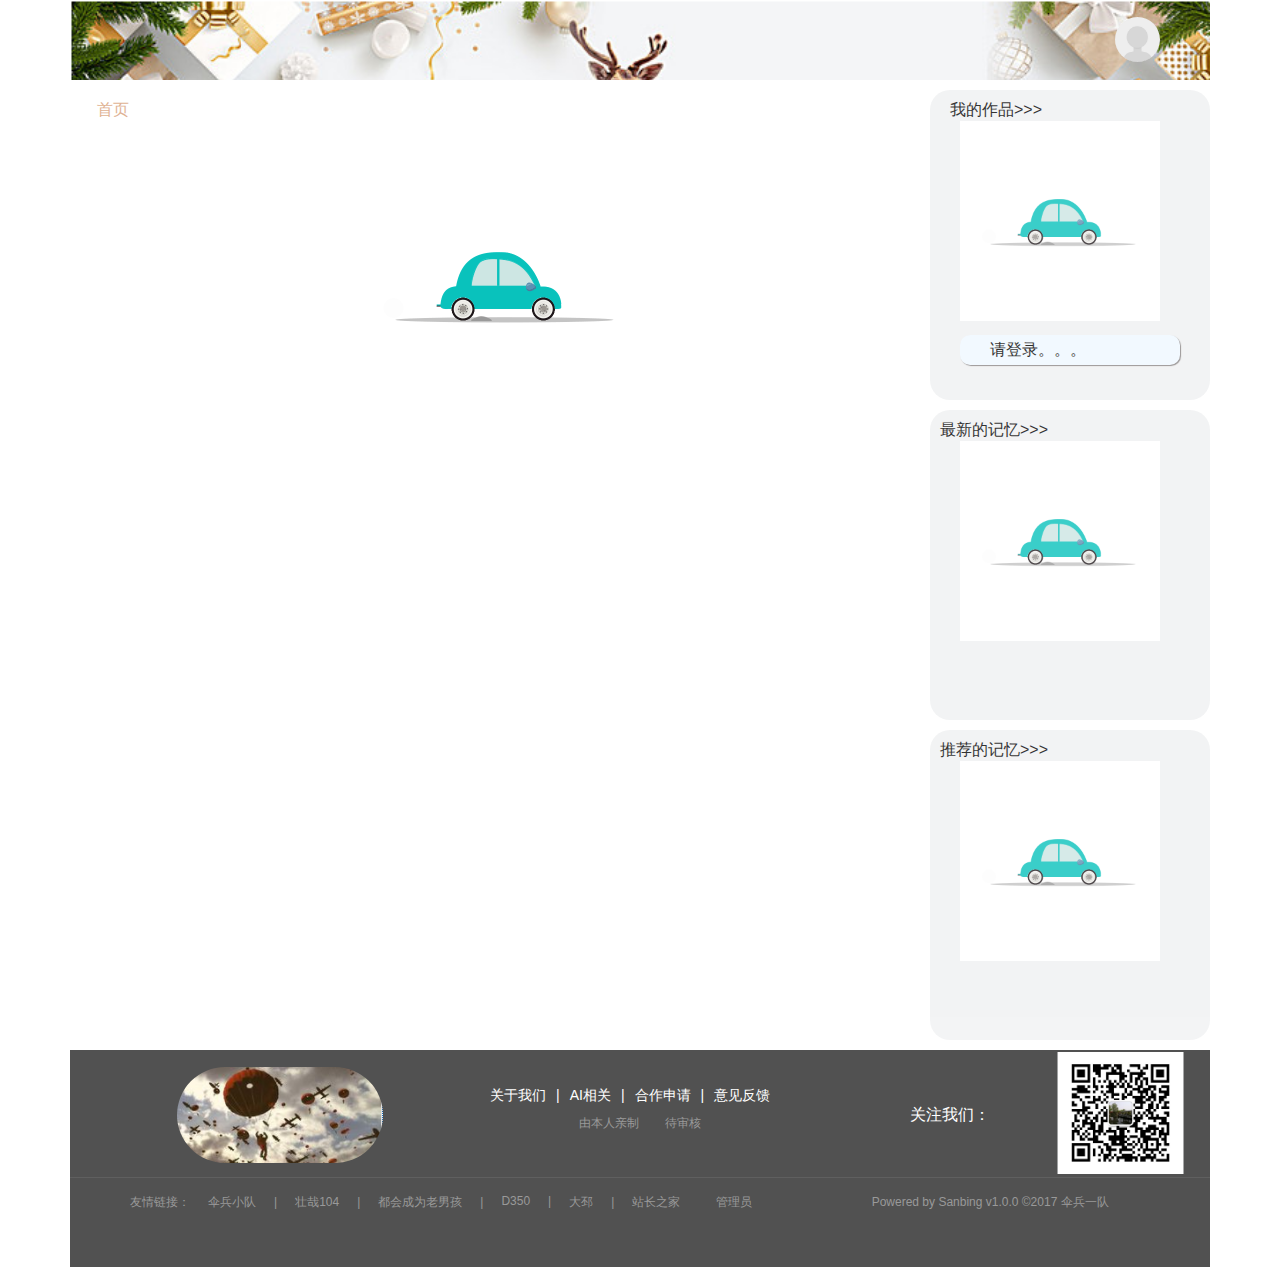
<file: index.html>
<!DOCTYPE html>
<html lang="en">

<head>
    <meta charset="UTF-8">
    <meta name="viewport" content="width=device-width, initial-scale=1.0">
    <meta http-equiv="X-UA-Compatible" content="ie=edge">
    <meta name="keywords" content="个人网站，博客，论坛">
    <meta name="description" content="个人网站，博客，论坛，情感交流，文章写作，朋友">
    <meta name="author" content="Sanbingduizhang">
    <meta http-equiv="Access-Control-Allow-Origin" content="*">
    <link rel='shortcut icon' href='/favicon.ico'>
    <link type="text/css" rel="styleSheet" href="/static/common/css/common.css" />
    <link type="text/css" rel="styleSheet" href="/static/pagination.css" />
    <link type="text/css" rel="styleSheet" href="/static/home/css/index.css" />
    <title>遇见过往</title>
</head>

<body>
    <script src="/static/jquery-1.12.4.js"></script>
    <script src="/static/jquery.cookie.js"></script>
    <script src="/static/jquery.pagination.js"></script>
    <div id="box">
        <!-- 首页 -->
        <div id="top"></div>
        <!-- 主要内容 -->
        <div id="mid">
            <div class="content">
                <div class="con-left-duo">
                    <div class="con-left">
                        <div class="con-left-title">
                            <span>
                                <<<<<<</span> &nbsp;&nbsp;&nbsp;&nbsp; <span>首页
                            </span>
                        </div>
                        <div class="con-left-cons">
                            <img src="/static/common/img/timg.gif" alt="">
                        </div>

                    </div>
                    <div class="M-box1 m-style index-box">
                    </div>
                </div>
                <div class="con-right">
                    <div class="con-right-con">
                        <div class="con-right-my con-right-css">
                            <div class="con-right-all">
                                <div class="my-some-title">我的作品>>></div>
                                <div class="con-right-nr con-right-myself">
                                    <img src="/static/common/img/timg.gif" alt="" style="width:200px; height:200px;">
                                    <div class="submit"><span>请登录。。。</span></div>
                                </div>
                                <div class="M-box1 m-style m-style-right my-box"></div>
                            </div>

                        </div>
                        <div class="con-right-latest con-right-css">
                            <div class="con-right-all">
                                <div class="con-right-tou"><span>最新的记忆>>></span></div>
                                <div class="con-right-nr con-right-new">
                                    <img src="/static/common/img/timg.gif" alt="" style="width:200px; height:200px;">
                                </div>
                                <div class="M-box1 m-style m-style-right new-box"></div>
                            </div>

                        </div>
                        <div class="con-right-hottest con-right-css">
                            <div class="con-right-all">
                                <div class="con-right-tou"><span>推荐的记忆>>></span></div>
                                <div class="con-right-nr con-right-rec">
                                    <img src="/static/common/img/timg.gif" alt="" style="width:200px; height:200px;">
                                </div>
                                <div class="M-box1 m-style m-style-right rec-box"></div>
                            </div>

                        </div>
                    </div>
                </div>
            </div>
        </div>
        <!-- 底部 -->
        <div id="buttom"></div>

    </div>
    <!-- 登录页面的背景以及内容相关显示 -->
    <div id="bgsub">
        <!-- <div class="sub-index sub-index-sub"> -->
            <!-- <div class="button-close">关闭</div>
            <div class="sub-head">遇 见 过 往</div>
            <div class="sub-mid">
                <p>
                    <span>账号</span>
                    <span>
                        <input type="text" name="" id="username" class="inputsub">
                    </span>
                </p>
                <p>
                    <span>密码</span>
                    <span>
                        <input type="password" name="" id="password" class="inputsub">
                    </span>
                </p>
            </div>
            <div class="sub-bottom">
                <p class="submitgo">立即登录</p>
                <p class="submitfog">忘记密码</p>
            </div> -->

        <!-- </div> -->
    </div>
    <!-- 细节显示记忆评论点赞收藏等相关显示 -->
    <div id="bgdet">
        <div class="det-index">
            <div class="button-close-det">关闭</div>
            <div class="det-head">
                <img src="/static/common/img/timg.gif" alt="" style="width: 30px;">
                <!-- <span>分类:红袖添香</span>
                <span>&nbsp;&nbsp;</span>
                <span>点赞(100)</span>
                <span>&nbsp;&nbsp;</span>
                <span>评论(100)</span>
                <span>&nbsp;&nbsp;</span>
                <span>作者:admin</span>
                <span>&nbsp;&nbsp;</span>
                <span>时间:2018-10-08 14:00:00</span> -->
            </div>
            <div class="det-mid">
                <div class="det-mid-left">
                    <div class="det-mid-content">

                        <div class="det-mid-text">
                            <img src="/static/common/img/timg.gif" alt="" style="width: 300px;">
                        </div>

                    </div>
                    <div class="det-mid-comment">
                        <div class="comment-texts">
                            <textarea name="" id="text-comments"></textarea>
                        </div>

                        <div class="goComment">发表评论</div>

                    </div>
                </div>
                <div class="det-mid-right">
                    <img src="/static/common/img/timg.gif" alt="" style="width: 260px;">
                    <!-- <div class="det-mid-right-comments">
                        <div class="comment-author"><span class="author-comment">小茶</span>评论</div>
                        <div class="comment-comment">
                            这是第一条评论dasdaasdsadasdasdsadasd
                        </div>
                        <div class="comment-replys">
                            <div class="comment-reply">
                                <div>
                                    <span>小三</span>回复<span>小茶</span>
                                </div>
                                <div class="comment-reply-text">
                                    第二条评论的回复dasdhjjjhhjkhjkhkasdsadsadsadsadas
                                </div>
                            </div>
                        </div>

                    </div>      -->

                </div>
            </div>
            <div class="det-bottom">
            </div>

        </div>
    </div>
</body>

</html>

<script src="/static/common/js/common.js"></script>

<script src="/static/home/js/index.js"></script>
<script>

</script>
</file>
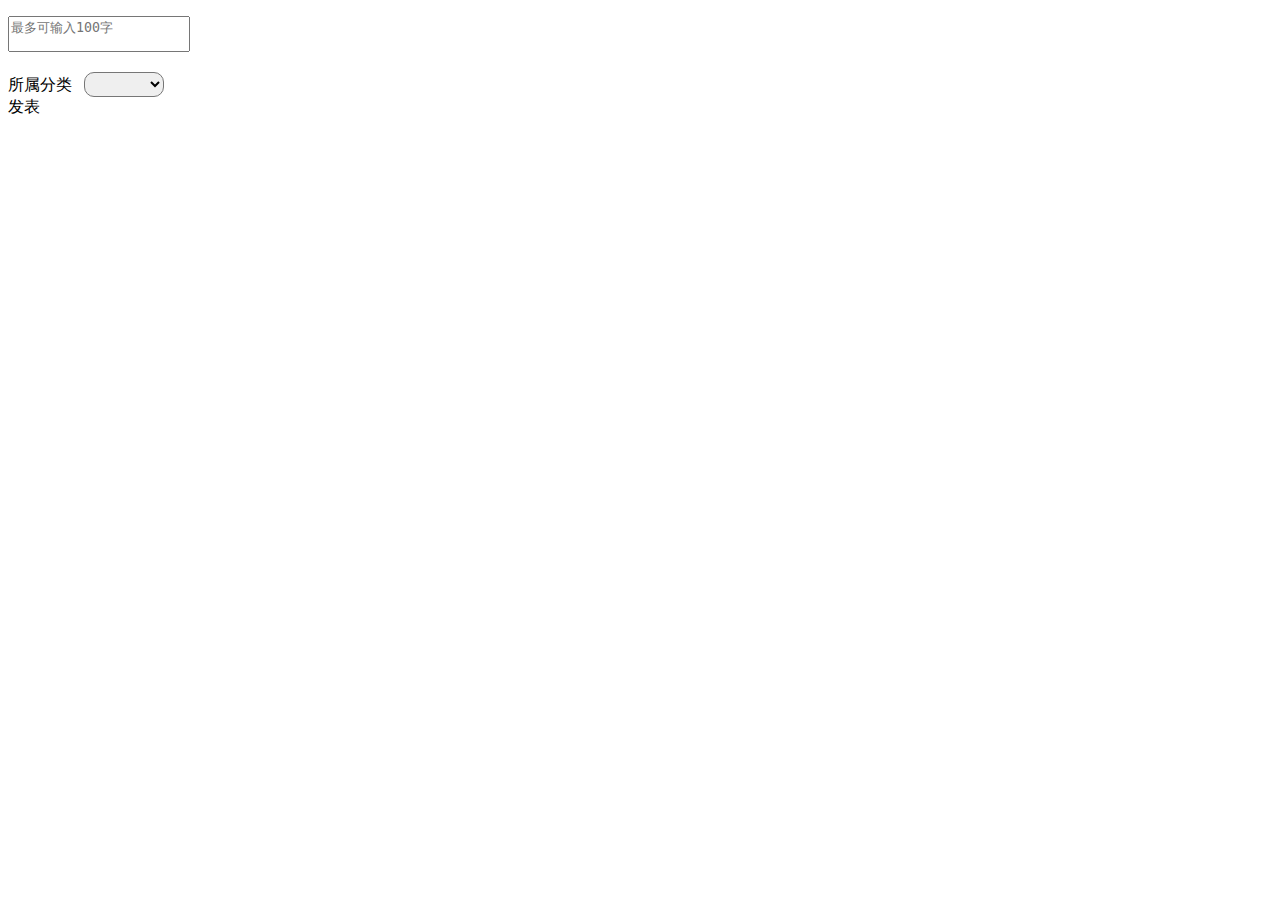
<file: admin/index.html>
<!DOCTYPE html>
<html lang="en">
<head>
    <meta charset="UTF-8">
    <meta name="viewport" content="width=device-width, initial-scale=1.0">
    <meta http-equiv="X-UA-Compatible" content="ie=edge">
    <title>Document</title>
    <style>
    
    #mid .content .con-right .con-right-edit {
    background-color: #F0F1F2;
    width: 100%;
    height: 238px;;
    margin-top: 10px;
    border-radius: 20px;
    opacity: 0.8;
}

#mid .content .con-right .con-right-edit .inputmind {
    margin-top: 10px;
    width: 260px;
    height: 150px;
    border-radius: 5px;
}
#mid .content .con-right .con-right-edit .catexiala .xiala{
    float: left;
    height: 40px;
    margin-top: 10px;
    margin-left: 10px;
    line-height: 40px;
}
#mid .content .con-right .con-right-edit .catexiala .xiala span {
    font-size: 14px;
}
#selectAge {
    width: 80px;
    height: 25px;
    border-radius: 10px;
    font-size: 14px;
}
#mid .content .con-right .con-right-edit .catexiala div:last-child {
    float: right;
}
#mid .content .con-right .con-right-edit .pubtext {
    width: 70px;
    height: 40px;
    border-radius: 50%;
    font-size: 18px;
    background-color: #ED7D31;
    margin-top: 10px;
    margin-left: 10px;
    margin-right: 10px;
    line-height: 40px;
    cursor: pointer;
}

#mid .content .con-right .con-right-edit .pubtext:hover {
    background-color: #F9CC9D;
}
    
    
    </style>
</head>
<body>
        <div class="con-right-edit">
                <p>
                    <textarea class="inputmind" style="resize:none;" placeholder="最多可输入100字"></textarea>
                </p>
                <div class="catexiala">
                    <div class="xiala">
                        <span>所属分类&nbsp;&nbsp;</span>
                        <select name="selectAge" id="selectAge">
                            <!-- <option value="1">18-21</option>
                            <option value="2">22-25</option>
                            <option value="3">26-29</option>
                            <option value="4">30-35</option>
                            <option value="5">Over35</option> -->
                        </select>
                    </div>
                    <div class="pubtext">发表</div>
                </div>
            </div>
</body>
</html>
<script src="">
/////////
//用户发表文章
$(".pubtext").click(function () {
    var token = getRealToken();
    if (token == '' || token == 'undefined') {
        alert('您需要登录后才可以使用');
        return false;
    }
    //判断输入的相关值
    var inputs = $(".inputmind").val();
    if (inputs.length == 0) {
        alert('您暂未输入相关内容');
        return false;
    }
    if (inputs.length > 200) {
        alert('请您输入200字以内的内容');
    }
    //判断是否选中分类
    var selected = $("#selectAge").find("option:selected").val();
    //发送请求
    $.ajax({
        type: "POST",
        url: getBaseUri() + "api/opera/pub-text",
        headers: {
            Authorization: 'Bearer ' + token,
        },
        data: {
            cate: selected,
            text: inputs,
            wordscount: inputs.length,
        },
        dataType: "json",
        success: function (response) {
            if (response.code != 1) {
                alert(response.message);
                return false;
            }
            alert("发布成功,作品审核中...");
            
        },
        error: function (error) {
            console.log(error);
        }
    });

    console.log(inputs);
});

</script>
</file>
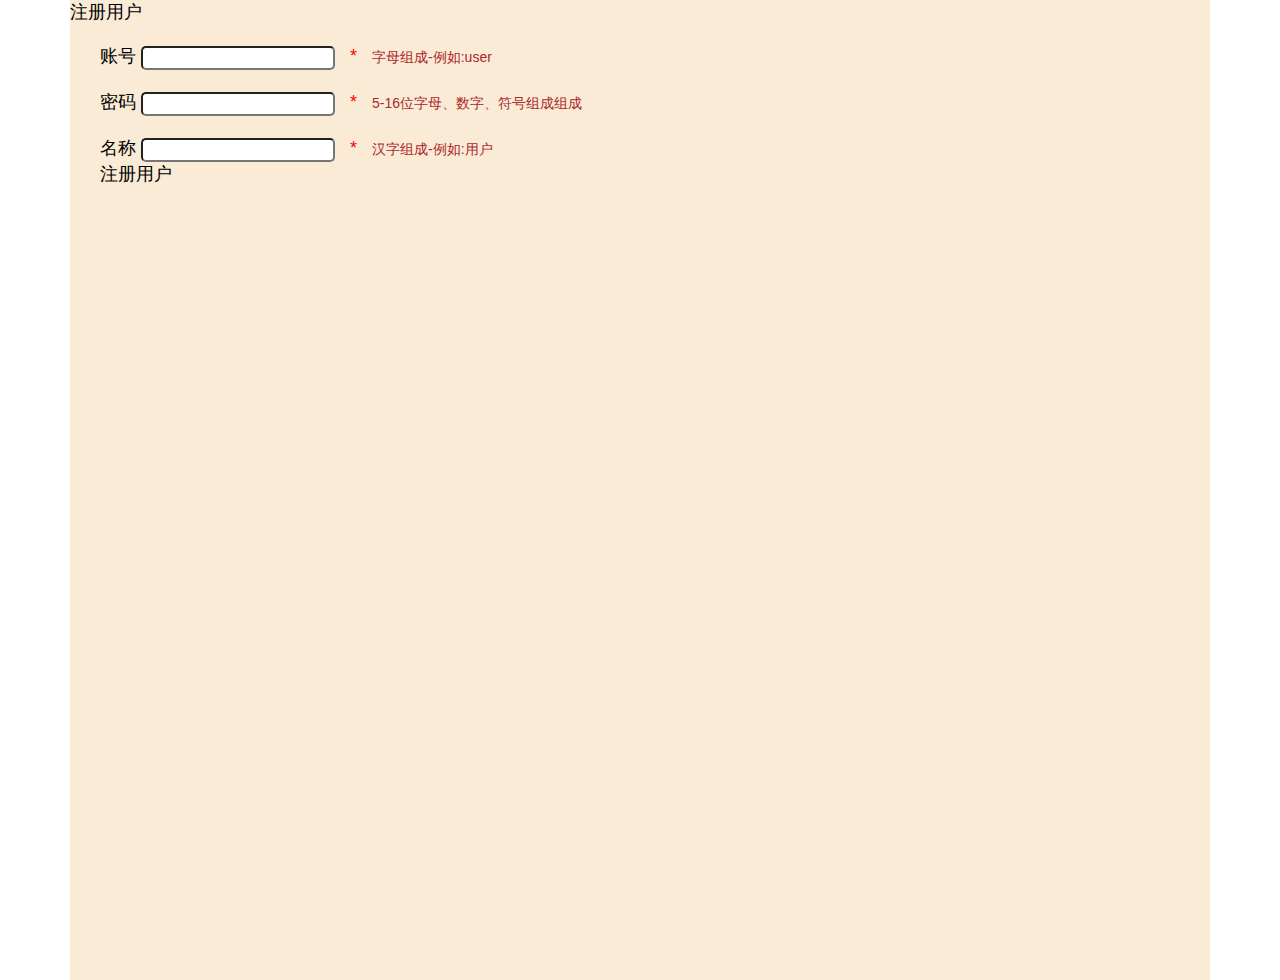
<file: regsub.html>
<!DOCTYPE html>
<html lang="en">

<head>
    <meta charset="UTF-8">
    <meta name="viewport" content="width=device-width, initial-scale=1.0">
    <meta http-equiv="X-UA-Compatible" content="ie=edge">
    <title>Document</title>
    <style>
        * {
            margin: 0;
            padding: 0;
            list-style: none;
            text-decoration: none;
        }

        .zlshow {
            font-family: 'Avenir', Helvetica, Arial, sans-serif;
            -webkit-font-smoothing: antialiased;
            -moz-osx-font-smoothing: grayscale;
            text-align: center;
            width: 1140px;
            margin: 0 auto;
            height: 980px;
            background-color: antiquewhite;
            text-align: left;
            font-size: 18px;
        }
        .zlshow .zlcontent .changecontent {
            margin-left: 30px;
            font-size: 18px;
        }
        .zlshow .zlcontent .changecontent p {
            margin-top: 20px;
        }
        .zlshow .zlcontent .changecontent p .hxing{
            color: red;
            margin-left: 10px;
        }
        .zlshow .zlcontent .changecontent p .hmid{
            color: rgb(172, 41, 41);
            margin-left: 10px;
            font-size: 14px;
        }
        .zlshow .zlcontent .changecontent p input {
            width: 190px;
            height: 20px;
            line-height: 20px;
            font-size: 13px;
            border-radius: 5px;
        }
    </style>
</head>

<body>
    <div class="zlshow">

        <div class="zlcontent">
            <div class="rgtitle">注册用户</div>
            <div class="changecontent">
                <p>
                    <span>账号</span>
                    <input type="text" id="zhao">
                    <span class="hxing">*</span>
                    <span class="hmid">字母组成-例如:user</span>
                </p>
                <p>
                    <span>密码</span>
                    <input type="password" id="pwd">
                    <span class="hxing">*</span>
                    <span class="hmid">5-16位字母、数字、符号组成组成</span>
                </p>
                <p>
                    <span>名称</span>
                    <input type="text" name="" id="name">
                    <span class="hxing">*</span>
                    <span class="hmid">汉字组成-例如:用户</span>
                </p>
                <!-- <p>
                    <span>性别</span>
                    <span>
                        <select name="" id="sex">
                            <option value="1">男</option>
                            <option value="2">女</option>
                            <option value="3">未知</option>
                        </select>
                    </span>
                </p>
                <p>
                    <span>手机</span>
                    <input type="text" name="" id="iphone">
                </p>
                <p>
                    <span>邮箱</span>
                    <input type="email" name="" id="email">
                    <span class="hxing">*</span>
                    <span class="hmid">用来验证</span>
                </p>
                <p>
                    <span>生日</span>
                    <input type="text" name="" id="birth">
                </p>
                <p>
                    <span>简介</span>
                    <textarea name="" id="desc" cols="40" rows="5" style="resize:none;margin-left: 15px;border-radius: 5px;"></textarea>
                </p>
                <p>
                    <span>验证码</span>
                    <input type="text" id="yzm">
                </p> -->
                <div>
                    <span class="submityh">注册用户</span>
                </div>
            </div>

        </div>
    </div>

</body>

</html>
<script src="/static/jquery-1.12.4.js"></script>
<script src="/static/jquery.cookie.js"></script>
<script src="/static/common/js/common.js"></script>
<script>
    (function () {
        //获取基础的数据token-url
        // var tokenzl = getRealToken();
        var urizl = getBaseUri();
        //获取个人资料
        // if (tokenzl == undefined || tokenzl == '' || tokenzl == null) {
        //     alert("您当前登录出错，请退出重新登陆");
        //     return false;
        // }
        //发送请求--获取个人数据
        // $.ajax({
        //     type: "GET",
        //     url: urizl + '',
        //     dataType: "json",
        //     headers: {
        //         Authorization: 'Bearer ' + tokenzl,
        //     },
        //     success: function (response) {
        //         i
        //     },
        //     error: function (error) {
        //         console.log(error);
        //     }
        // });
    })();
</script>
</file>
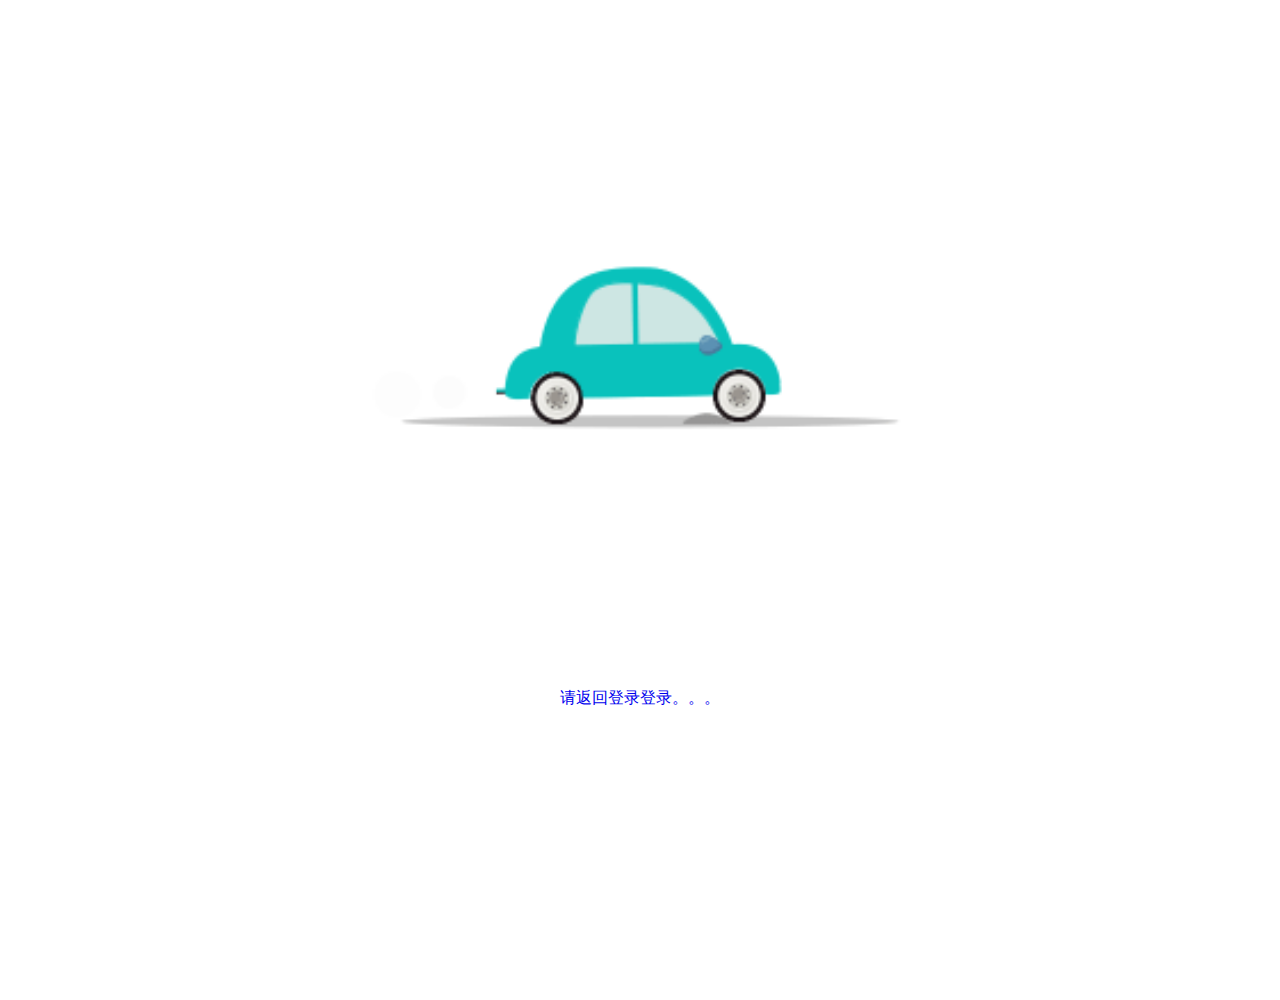
<file: home/all.html>
<!DOCTYPE html>
<html lang="en">

<head>
    <meta charset="UTF-8">
    <meta name="viewport" content="width=device-width, initial-scale=1.0">
    <meta http-equiv="X-UA-Compatible" content="ie=edge">
    <title>个人中心</title>
    <link rel="stylesheet" href="/static/common/css/common.css">
    <link rel="stylesheet" href="/static/home/css/all.css">
    <link type="text/css" rel="styleSheet" href="/static/pagination.css" />
</head>

<body>
    <script src="/static/jquery-1.12.4.js"></script>
    <script src="/static/jquery.cookie.js"></script>
    <script src="/static/jquery.pagination.js"></script>
    <div id="abox">
        <div class="atop">

        </div>
        <div class="amid">
            <div class="amid-left">
                <div class="amid-left-top">
                    <div class="left-top-img">
                        <img src="/static/common/img/userhead.jpg" alt="" title='头像' class="img-tou">
                    </div>
                    <div class="left-top-mess">
                        <p>账&nbsp;&nbsp;&nbsp;&nbsp;号:<span class="alzh"></span></p>
                        <p>用户名:<span class="almz"></span></p>
                        <p>性&nbsp;&nbsp;&nbsp;&nbsp;别:<span class="alsex"></span></p>
                        <p>年&nbsp;&nbsp;&nbsp;&nbsp;龄:<span class="alage"></span></p>
                    </div>
                </div>
                <hr>
                <div class="amid-left-content">
                    <div class="amid-left-titles">
                        <p>>>>All Things</p>
                    </div>
                    <div class="amid-left-lis">
                        <p class="amid-p" val='0'>首页展示</p>
                        <p class="amid-p" val='1'>个人资料</p>
                        <p class="amid-p" val='2'>文章相关</p>
                        <!-- <p class="amid-p" val='3'>图片相关</p>
                        <p class="amid-p" val='4'>信息相关</p> -->
                    </div>
                    <div>
                        <p class="outshou">返回首页</p>
                    </div>

                </div>
            </div>
            <div class="amid-right">
                <div class="amid-right-content">

                </div>
            </div>
        </div>
        <div class="afoot">

        </div>
        <!-- 隐藏区域 -->
        <div id="bgaddar">
            <div class="addar-index">
                <div class="button-close-addar">关闭</div>
                <div class="addar-head"><span>用文字来记录美好</span></div>
                <div class="addar-mid">
                    <div class="addar-mid-content">
                        <div class="addar-mid-top">
                            <div class="addar-mt-changet">选择分类</div>
                            <div class="addar-mt-changeselt">
                                <select name="" id="" class="addar-mt-changesel">
                                    <!-- <option value="0">红袖添香1</option>
                                    <option value="1">红袖添香2</option>
                                    <option value="2">红袖添香3</option>
                                    <option value="3">红袖添香4</option>
                                    <option value="4">红袖添香5</option>
                                    <option value="5">红袖添香6</option> -->
                                </select>
                            </div>

                        </div>
                        <div class="addar-mt-changepubs">
                            <div class="addar-mt-changepub">是否发布</div>
                            <div class="addar-mt-changepubsel">
                                <span>直接发布<input type="radio" name="changepub" id="changepub" value="1"></span>
                                <span>暂不发布<input type="radio" name="changepub" id="changepub" checked="checked" value="2"></span>
                            </div>
                        </div>
                    </div>
                    <div class="addar-mid-comment">
                        <div class="addar-comment-texts">
                            <textarea name="" id="addar-text-comments"></textarea>
                        </div>

                        <div class="addar-goComment">发表</div>

                    </div>
                </div>
                <div class="addar-bottom">
                </div>

            </div>
        </div>
    </div>

</body>

</html>
<script src="/static/common/js/common.js"></script>
<!-- <script src="/static/home/js/index.js"></script> -->
<script src="/static/home/js/all.js"></script>
</file>
<file: static/common/css/common.css>
* {
    margin: 0;
    padding: 0;
    list-style: none;
    text-decoration: none;
}

#box {
    font-family: 'Avenir', Helvetica, Arial, sans-serif;
    -webkit-font-smoothing: antialiased;
    -moz-osx-font-smoothing: grayscale;
    text-align: center;
    width: 1140px;
    margin: 0 auto;
}

/* 头部的样式 */
.header {
    height: 80px;
    background-color: aquamarine;
    background: url("/static/common/img/head.png") no-repeat;
    background-size: 100%;
}

/* 头部左边导航栏 */
.header .header-left li {
    height: 40px;
    width: 80px;
    float: left;
    text-align: center;
    margin-left: 100px;
    margin-top: 19px;
    background-color: #ED7D31;
    border: 1px solid #ED7D31;
    border-radius: 20px;
}

.header .header-left li a {
    display: block;
    height: 40px;
    width: 80px;
    line-height: 40px;
    color: darkslategrey;
}

.header .header-left li:hover {
    background-color: #ED7D31;
}

.header .header-left li:nth-child(1) {
    margin-left: 0;
}

.header .header-left li:last-child {
    background-color: gainsboro;
}

.header .header-left li:hover {
    background-color: #f0f1f2;
}

.header .header-right {
    float: right;
    margin-top: 17px;
}

.header .header-right .headimg {
    width: 45px;
    border-radius: 50%;
    cursor: pointer;
    float: right;
    margin-right: 50px;
}

.header .header-right .head-img {
    position: absolute;
}

.header .header-right .head-mess-some {
    border-radius: 15px;
    width: 90px;
    text-align: center;
    background-color: #fff;
    height: 75px;
    display: none;
    left: -22px;
    margin-top: 48px;
    position: relative;
    z-index: 333;
}

.header .header-right .head-mess-sub {
    position: relative;
    z-index: 333;
    border-radius: 15px;
    width: 90px;
    text-align: center;
    background-color: #fff;
    height: 75px;
    display: none;
    left: -22px;
    margin-top: 48px;
}

.header .header-right li:first-child a {
    margin-top: 5px;
}

.header .header-right li a {
    display: inline-block;
    width: 80px;
    height: 30px;
    line-height: 30px;
    font-size: 14px;
    color: #636060;
    border-radius: 10px;
}

.header .header-right li a:hover {
    background-color: coral;
}

/* 底部样式 */
.bottom {
    width: 100%;
    background-color: #515151;
}

.bottom .bannerd {
    width: 1140px;
    margin: 0 auto;
}

.bottom .bannerd .bannerdt {
    height: 127px;
    width: 100%;
    border-bottom: 1px solid #5f5f5f;
}

.bottom .bannerd .bannerdt .banttt {
    width: 300px;
    height: 55px;
    float: left;
    margin-left: 60px;
    margin-top: 37px;
}

.bottom .bannerd .bannerdt .bant1 img {
    margin-top: -20px;
    border-radius: 50px;
}

.bottom .bannerd .bannerdt .bant2 li {
    float: left;
    font-size: 14px;
    color: #fff;
    font-size: 14px;
    margin-left: 10px;
}

.bottom .bannerd .bannerdt .bant2 li:first-child {
    margin-left: 0;
}

.bottom .bannerd .bannerdt .bant2 a {
    color: #fff;
    margin-right: 10px;
}

.bottom .bannerd .bannerdt .bant2 li:last-child a {
    margin-right: 0;
}

.bottom .bannerd .bannerdt .bant2 .shenhe {
    float: left;
    font-size: 12px;
    color: #999;
    width: 300px;
    text-align: center;
    margin-top: 10px;
}

.bottom .bannerd .bannerdt .bant2 .shenhe span {
    margin-right: 23px;
}

.bottom .bannerd .bannerdt .bant3 {
    line-height: 55px;
    margin-left: 120px;
}

.bottom .bannerd .bannerdt .bant3 .guanwo {
    float: left;
    color: #fff;
}

.bottom .bannerd .bannerdt .bant3 .guanzhu img {
    width: 127px;
    margin-top: -35px;
    margin-left: 40px;
}

.bottom .bannerd .bannerdb {
    height: 73px;
    width: 100%;
    font-size: 12px;
    color: #999;
    margin-top: 16px;
}

.bottom .bannerd .bannerdb .banndbt a {
    margin-right: 18px;
    color: #999;
}

.bottom .bannerd .bannerdb .banndbt .zzz {
    float: left;
    margin-left: 60px;
}

.bottom .bannerd .bannerdb .banndbt li {
    float: left;
    margin-left: 18px;
}

/* 登录注册相关展示 */
#bgsub {
    width: 100%;
    height: 100%;
    background-color: #E0D9D3;
    opacity: 0.9;
    z-index: 999;
    left: 0%;
    top: 0%;
    position: fixed;
    display: none;
}

#bgsub .sub-index {
    position: absolute;
    width: 366px;
    height: 350px;
    background-color: #fff;
    left: 50%;
    top: 50%;
    margin-left: -183px;
    margin-top: -145px;
    border-radius: 50px;
    box-shadow: 5px 5px 5px #888888;
}
#bgsub .sub-index-sub {
    position: absolute;
    width: 366px;
    height: 285px;
    background-color: #fff;
    left: 50%;
    top: 50%;
    margin-left: -183px;
    margin-top: -145px;
    border-radius: 50px;
    box-shadow: 5px 5px 5px #888888;
}
#bgsub .button-close {
    float: right;
    width: 45px;
    height: 45px;
    background-color: rgb(190, 143, 143);
    border-radius: 50%;
    text-align: center;
    line-height: 45px;
    cursor: pointer;
    box-shadow: 2px 2px 2px #888888;
}

#bgsub .sub-index .sub-head {
    width: 98px;
    margin: 10px auto 0px;
    font-size: 20px;
    font-weight: bold;
    color: midnightblue;
}

#bgsub .sub-index .sub-mid {
    margin-left: 70px;
    margin-top: 33px;
    font-size: 18px;
    color: saddlebrown;
}

#bgsub .sub-index .sub-mid p {
    margin-top: 20px;
}

#bgsub .sub-index .sub-mid .inputsub {
    width: 180px;
    height: 25px;
    background: #10101000;
    border: 1px solid #5f4242;
    border-radius: 7px;
    outline: 0;
}

#bgsub .sub-index .sub-bottom {
    text-align: center;
    margin-top: 30px;
}

#bgsub .sub-index .sub-bottom .submitgo,.zhucego {
    border-radius: 25px;
    background-color: #05D9A9;
    font-size: 15px;
    box-shadow: 3px 5px 5px #888888;
    height: 35px;
    line-height: 35px;
    cursor: pointer;
    width: 150px;
    margin: 10px auto;
}

#bgsub .sub-index .sub-bottom .submitgo:hover {
    background-color: #2C95CF;
}

#bgsub .sub-index .sub-bottom .zhucego:hover {
    background-color: #2C95CF;
}
#bgsub .sub-index .sub-bottom .submitfog,.zhucego {
    margin-top: 15px;
    margin: 10px auto 0px;
    font-size: 12px;
    cursor: pointer;
}

/* 首页显示每一个的细节相关 */
#bgdet {
    width: 100%;
    height: 100%;
    background-color: #E0D9D3;
    opacity: 0.95;
    z-index: 999;
    left: 0%;
    top: 0%;
    position: fixed;
    display: none;
}

#bgdet .det-index {
    position: absolute;
    width: 950px;
    height: 700px;
    background-color: #fff;
    left: 50%;
    top: 50%;
    margin-left: -475px;
    margin-top: -350px;
    border-radius: 50px;
    box-shadow: 5px 5px 5px #888888;
}

#bgdet .button-close-det {
    float: right;
    width: 45px;
    height: 45px;
    background-color: rgb(190, 143, 143);
    border-radius: 50%;
    text-align: center;
    line-height: 45px;
    cursor: pointer;
    box-shadow: 2px 2px 2px #888888;
}

/* 首页显示细节头部 */
#bgdet .det-index .det-head {
    width: 80%;
    text-align: center;
    margin: 10px auto 0px;
    font-size: 16px;
    color: midnightblue;
}

/* 首页显示细节的主要部分 */
#bgdet .det-index .det-mid {
    width: 95%;
    height: 90%;
    /* background-color: bisque; */
    margin: 10px auto;
    margin-top: 20px;
    border-radius: 20px;
}

/* 首页显示细节主要部分的左边 */
#bgdet .det-index .det-mid .det-mid-left {
    float: left;
    width: 65%;
    height: 97%;
    /* background-color: rgb(43, 109, 22); */
    margin: 10px 5px;
    border-radius: 5px;
}



#bgdet .det-index .det-mid .det-mid-left .det-mid-text {
    /* background-color: azure; */
    width: 590px;
    height: 250px;
    border-radius: 10px;
    margin-left: 10px;
    margin-top: 10px;
    font-size: 17px;
    line-height: 28px;
}

#bgdet .det-index .det-mid .det-mid-left .det-mid-comment {
    margin-top: 50px;
    /* background-color: yellowgreen; */
}

#bgdet .det-index .det-mid .det-mid-left .det-mid-comment #text-comments {
    width: 575px;
    height: 95px;
    border-radius: 10px;
    margin-left: 10px;
    resize: none;
}

#bgdet .det-index .det-mid .det-mid-left .det-mid-comment .goComment {
    float: right;
    margin-right: 30px;
    border-radius: 20px;
    width: 75px;
    height: 30px;
    text-align: center;
    line-height: 30px;
    border: 1px solid;
    cursor: pointer;
}

#bgdet .det-index .det-mid .det-mid-left .det-mid-comment .goComment:hover {
    background-color: #ED7D31;
}

/* 首页显示细节主要部分的右边 */
#bgdet .det-index .det-mid .det-mid-right {
    float: right;
    width: 295px;
    height: 97%;
    background-color: whitesmoke;
    margin: 10px 5px;
    border-radius: 7px;
    box-shadow: 1px 1px 1px rgb(131, 126, 126);
    overflow: auto;
}

/* #bgdet .det-index .det-mid .det-mid-right{
    width: 200px;
    height: 30px;
    background-color: #ED7D31;
    
} */
#bgdet .det-index .det-mid .det-mid-right .det-mid-right-comments {
    width: 250px;
    /* height: 30px; */
    margin: 10px 5px;
    background-color: #da600e29;
    border-radius: 5px;
    padding: 2px 2px;
    font-size: 14px;
}

#bgdet .det-index .det-mid .det-mid-right .det-mid-right-comments .comment-comment {
    width: 100%;
    word-break: break-all;
    word-wrap: break-word;
    margin-left: 10px;
}
#bgdet .det-index .det-mid .det-mid-right .ardshowmore {
    width: 220px;
    height: 30px;
    margin: 20px auto;
    text-align: center;
    background-color: #F0F8FF;
    margin-top: 10px;
    line-height: 30px;
    border-radius: 10px;
    box-shadow: 1px 1px 1px rgb(131, 126, 126);
    cursor: pointer;
}
/* 评论显示点赞回复和删除 */
#bgdet .det-index .det-mid .det-mid-right .det-mid-right-comments .comment-san {
    margin-top: 5px;
    width: 200px;
    margin-left: 20px;
}
#bgdet .det-index .det-mid .det-mid-right .det-mid-right-comments .comment-san .comsan-like {
    cursor: pointer;
    color: #5f5f5f;
}
#bgdet .det-index .det-mid .det-mid-right .det-mid-right-comments .comment-san .comsan-reply {
    cursor: pointer;
    margin-left: 10px;
    color: #5f5f5f;
}
#bgdet .det-index .det-mid .det-mid-right .det-mid-right-comments .comment-san .comsan-del {
    cursor: pointer;
    margin-left: 10px;
    color: #5f5f5f;
}



/* 评论回复 */
#bgdet .det-index .det-mid .det-mid-right .det-mid-right-comments .comment-replys {
    width: 100%;
    word-break: break-all;
    word-wrap: break-word;
    margin-left: 20px;
}

#bgdet .det-index .det-mid .det-mid-right .det-mid-right-comments .comment-replys .comment-reply-text {
    width: 190px;
    word-break: break-all;
    word-wrap: break-word;
    margin-left: 24px;
}
</file>
<file: static/pagination.css>
@charset "UTF-8";

.m-style {
    float: right;
    position: relative;
    text-align: center;
    zoom: 1;
}

.m-style:before,
.m-style:after {
    content: "";
    display: table;
}

.m-style:after {
    clear: both;
    overflow: hidden;
}

.m-style span {
    float: left;
    margin: 0 5px;
    width: 38px;
    height: 38px;
    line-height: 38px;
    color: #bdbdbd;
    font-size: 14px;
}

.m-style .active {
    float: left;
    margin: 0 5px;
    width: 38px;
    height: 38px;
    line-height: 38px;
    background: #e91e63;
    color: #fff;
    font-size: 14px;
    border: 1px solid #e91e63;
}

.m-style a {
    float: left;
    margin: 0 5px;
    width: 38px;
    height: 38px;
    line-height: 38px;
    background: #fff;
    border: 1px solid #c9c3c3;
    color: #bdbdbd;
    font-size: 14px;
}

.m-style a:hover {
    color: #fff;
    background: #e91e63;
}

.m-style .next,
.m-style .prev {
    font-family: "Simsun";
    font-size: 16px;
    font-weight: bold;
}

.now,
.count {
    padding: 0 5px;
    color: #f00;
}

.eg img {
    max-width: 800px;
    min-height: 500px;
}

/* input {
    float: left;
    margin: 0 5px;
    width: 38px;
    height: 38px;
    line-height: 38px;
    text-align: center;
    background: #fff;
    border: 1px solid #ebebeb;
    outline: none;
    color: #bdbdbd;
    font-size: 14px;
} */
</file>
<file: static/home/css/index.css>
#mid {
    width: 100%;
    height: 970px;
}

/* 主页内容左边部分 */
#mid .content .con-left-duo {
    /* float: left; */
    width: 850px;
    display: inline-block;
}

#mid .content .con-left {
    height: 885px;
}

#mid .content .con-left-duo .con-left-title {
    height: 30px;
    margin-top: 20px;
    margin-bottom: 5px;
    text-align: left;
}

#mid .content .con-left-duo .con-left-title span {
    color: #E0B293;
    cursor: pointer;
}

#mid .content .con-left-duo .con-left-title span:first-child {
    display: none;
}

#mid .content .con-left .con-left-con {
    margin: 5px 10px;
    float: left;
    width: 400px;
    height: 150px;
    background-color: #F0F1F2;
    border-radius: 20px;
    box-shadow: 1px 1px 1px #999;
    cursor: pointer;
}

#mid .content .con-left .con-left-con:hover {
    background-color: antiquewhite;
}

#mid .content .con-left .con-left-con .suoshu {
    text-align: right;
    height: 20px;
    margin-right: 20px;
    margin-top: 5px;
}

#mid .content .con-left .con-left-con .suoshu span {
    color: #999;
    font-size: 14px;

}

/* 中间主要文本 */
#mid .content .con-left .con-left-con .zhucon {
    height: 100px;
    text-align: left;
    margin-left: 20px;
    font-size: 14px;
    margin-right: 20px;
    line-height: 20px;
}

#mid .content .con-left .con-left-con .zhucon span {
    text-align: left;
    background-color: #e0b965;
}

/* 底下 */
#mid .content .con-left .con-left-con .other {
    height: 20px;
    margin-bottom: 5px;
    font-size: 14px;
}

#mid .content .con-left .con-left-con .other p:first-child {
    float: left;
    margin-left: 20px;
}

#mid .content .con-left .con-left-con .other p span:first-child:hover {
    color: red;
}

#mid .content .con-left .con-left-con .other p:last-child {
    float: right;
    margin-right: 20px;
    color: rgb(117, 111, 111);
}

/* 主页内容右边部分 */
#mid .content .con-right {
    float: right;
    width: 280px;
    height: 850px;
}

#mid .content .con-right .con-right-my {
    background-color: #F0F1F2;
    width: 100%;
    height: 238px;
    ;
    margin-top: 10px;
    border-radius: 20px;
    opacity: 0.8;
}

#mid .content .con-right .con-right-my .my-some-title {
    text-align: left;
    padding-left: 10px;
}

#mid .content .con-right .con-right-con .con-right-css {
    background-color: #F0F1F2;
    width: 100%;
    height: 310px;
    margin-top: 10px;
    border-radius: 20px;
    text-align: left;
    opacity: 0.8;
}

#mid .content .con-right .con-right-con .con-right-css .con-right-all {
    margin-left: 10px;
    padding-top: 10px;
}

#mid .content .con-right .con-right-con .con-right-css .con-right-all .submit {
    width: 220px;
    height: 30px;
    background-color: #F0F8FF;
    margin-top: 10px;
    line-height: 30px;
    border-radius: 10px;
    box-shadow: 1px 1px 1px rgb(131, 126, 126);
    cursor: pointer;
}

#mid .content .con-right .con-right-con .con-right-css .con-right-all .submit span {
    margin-left: 30px;
}

#mid .content .con-right .con-right-con .con-right-css .con-right-all .con-right-nr {
    padding-left: 20px;
    height: 230px;
}

#mid .content .con-right .con-right-con .con-right-css .con-right-all .con-right-nr p {
    width: 220px;
    height: 30px;
    background-color: #F0F8FF;
    margin-top: 10px;
    line-height: 30px;
    border-radius: 10px;
    box-shadow: 1px 1px 1px rgb(131, 126, 126);
    cursor: pointer;
}

#mid .content .con-right .con-right-con .con-right-css .con-right-all .con-right-tou span {
    cursor: pointer;
}

/* #mid .content .con-right .con-right-con .con-right-css .con-right-all .con-right-nr p span:first-child {
    padding: 10px;
    color: #999;
    font-size: 14px;
} */

#mid .content .con-right .con-right-con .con-right-css .con-right-all .con-right-nr p span {
    padding: 10px;
    color: #999;
    font-size: 14px;
    text-align: center;
    /* display: inline-block; */
    height: 30px;
    line-height: 30px;
    /* float: right; */
}

/* #mid .content .con-right .con-right-con .con-right-css .con-right-all .con-right-nr p .imglike:hover img {
    background-color: aqua;
    color: brown;
} */
#mid .content .con-right .con-right-con .con-right-css .con-right-all .con-right-nr p img {
    width: 20px;
}

#mid .content .con-right .con-right-con .con-right-css .con-right-all .con-right-nr p:hover {
    background-color: #E0B293;
}

#bgdet .det-index .det-mid .det-mid-right .det-mid-right-comments .comment-replys .arreplyshowmore {
    width: 150px;
    height: 30px;
    margin: 20px auto;
    text-align: center;
    background-color: #F0F8FF;
    margin-top: 10px;
    line-height: 30px;
    border-radius: 10px;
    box-shadow: 1px 1px 1px rgb(131, 126, 126);
    cursor: pointer;
}

/* 分页的样式--重写 */
.m-style .active {
    border-radius: 10px;
}

.m-style a {
    border-radius: 10px;
}

.m-style a:hover {
    background: #e0b965;
}

.m-style {
    margin-top: 10px;
    margin-right: 25px;
}

/* 最新里面的分页重写 */
.m-style-right a {
    width: 20px;
    height: 20px;
    line-height: 20px;
    border-radius: 6px;
}

.m-style-right .active {
    width: 20px;
    height: 20px;
    line-height: 20px;
    border-radius: 6px;
}
</file>
<file: static/home/css/all.css>
* {
    margin: 0;
    padding: 0;
    list-style: none;
    text-decoration: none;
}

#abox {
    font-family: 'Avenir', Helvetica, Arial, sans-serif;
    -webkit-font-smoothing: antialiased;
    -moz-osx-font-smoothing: grayscale;
    text-align: center;
    width: 1140px;
    margin: 0 auto;
    height: 1000px;
    ;
    /* background-color: rgb(231, 215, 250); */
}

#abox .atop .header {
    height: 65px;
}

#abox .amid {
    width: 100%;
    height: 800px;
    /* background-color: coral; */
}

#abox .atop .header .header-left {
    display: none;
}

#abox .atop .header .header-right .head-mess-some {
    /* display: block; */
    height: 32px;
}

#abox .atop .header .header-right .selfcenter {
    display: none;
}

/* 基础的模型左边css */
#abox .amid .amid-left {
    float: left;
    height: 760px;
    width: 220px;
    background-color: beige;
    box-shadow: 5px 5px 5px #503636;
    margin: 10px 5px 10px 10px;
    border-radius: 5px;
    font-size: 15px;
}

#abox .amid .amid-left .amid-left-top {
    width: 90%;
    height: 230px;
    margin: 10px 10px;
    border-radius: 5px;
    /* background-color: #9e7b7b; */
    /* box-shadow: 1px 1px 1px #888888; */
}

#abox .amid .amid-left .amid-left-top .img-tou {
    width: 50%;
    border-radius: 50%;
    cursor: pointer;
}

#abox .amid .amid-left .amid-left-top .left-top-mess {
    margin-top: 10px;
    line-height: 26px;
    text-align: left;
    margin-left: 45px;
}

#abox .amid .amid-left .amid-left-content {
    width: 90%;
    height: 480px;
    margin: 5px 10px;
    border-radius: 5px;
    /* background-color: #6d3737; */
    box-shadow: 1px 1px 1px #888888;
}

#abox .amid .amid-left .amid-left-content .amid-left-titles {
    width: 100px;
    height: 30px;
    /* background-color: burlywood; */
    line-height: 30px;
    margin: 0 auto;
}

#abox .amid .amid-left .amid-left-content .amid-left-lis {
    /* background-color: aqua; */
    width: 80%;
    height: 400px;
    margin: 10px auto;
    border-radius: 5px;
}

#abox .amid .amid-left .amid-left-content .amid-left-lis p {
    height: 30px;
    background-color: beige;
    cursor: pointer;
    margin-top: 10px;
    line-height: 30px;
    border-radius: 10px;
    box-shadow: 1px 1px 1px #888888;
    /* font-size: 15px; */
}

#abox .amid .amid-left .amid-left-content .amid-left-lis p:hover {
    background-color: antiquewhite;
}

#abox .amid .amid-left .amid-left-content .outshou {
    height: 30px;
    background-color: #6f6f40;
    cursor: pointer;
    color: aliceblue;
    line-height: 30px;
    border-radius: 10px;
    margin: 10px 10px;
    box-shadow: 1px 1px 1px #888888;
}

/* 基础的模型右边css */
#abox .amid .amid-right {
    float: right;
    height: 760px;
    width: 895px;
    background-color: rgba(220, 195, 178, 0.18);
    box-shadow: 5px 5px 5px #9e7b7b;
    margin: 10px 10px 10px 0px;
    border-radius: 5px;
}

/* tj.html的样式 */
#abox .amid .amid-right .tjshouye .tj-top {
    width: 98%;
    height: 139px;
    margin: 5px auto;
    border-radius: 5px;
    /* background-color: #503636; */
    box-shadow: 1px 1px 1px #888888;
}

#abox .amid .amid-right .tjshouye .tj-top .tj-top-title {
    width: 130px;
    /* height: 100px; */
    /* background-color: #243468; */
    font-size: 20px;
    font-weight: 600;
    color: #97b9ae;
}

#abox .amid .amid-right .tjshouye .tj-top .tj-top-ls {
    /* width: 100px; */
    /* height: 100px; */
    /* background-color: #481153; */
}

#abox .amid .amid-right .tjshouye .tj-top .tj-top-ls li {
    width: 20%;
    height: 75px;
    background-color: #d7dcde80;
    float: left;
    margin-left: 85px;
    line-height: 75px;
    font-size: 28px;
    text-align: center;
    border-radius: 25px;
    margin-top: 10px;
    box-shadow: 5px 5px 5px #888888;
}

#abox .amid .amid-right .tjshouye .tj-mid {
    width: 100px;
    height: 200px;
    background-color: #2e5f6e;
}

#abox .amid .amid-right .tjshouye .tj-foot {
    width: 100px;
    height: 200px;
    background-color: #6e3a75;
}

/* 个人资料相关的css */
#abox .amid .amid-right .zlshow .zlcontent,
.passcontent {
    font-size: 18px;
    text-align: left;
    margin-left: 50px;
    border-radius: 10px;
    box-shadow: 1px 1px 1px #888888;
    margin-top: 15px;
    width: 90%;
}

#abox .amid .amid-right .zlshow .passcontent p {
    margin-top: 15px;
    margin-bottom: 15px;

}

#abox .amid .amid-right .zlshow .zlcontent p {
    margin-top: 15px;
    margin-bottom: 15px;
}

#abox .amid .amid-right .zlshow .changecontent {
    margin-left: 20px;
}

#abox .amid .amid-right .zlshow .changesubmit {
    width: 80px;
    height: 30px;
    line-height: 30px;
    text-align: center;
    border-radius: 15px;
    /* border: 1px solid red; */
    font-size: 14px;
    background-color: rgb(201, 130, 73);
    display: inline-block;
    cursor: pointer;
    margin-bottom: 10px;
}

#abox .amid .amid-right .zlshow .changeresume {
    width: 80px;
    height: 30px;
    line-height: 30px;
    text-align: center;
    border-radius: 15px;
    /* border: 1px solid blue; */
    font-size: 14px;
    background-color: rgb(201, 130, 73);
    display: inline-block;
    cursor: pointer;
    margin-bottom: 10px;
}

#abox .amid .amid-right .zlshow .changesubmit:hover {
    background-color: azure;
}

#abox .amid .amid-right .zlshow .changeresume:hover {
    background-color: azure;
}

#abox .amid .amid-right .zlshow input {
    height: 20px;
    width: 200px;
    border-radius: 5px;
    margin-left: 15px;
}

/* 文章相关css*/
#abox .amid .amid-right .ambk {
    width: 98%;
    height: 740px;
    /* background-color: #503636; */
    margin: 10px auto;
    border-radius: 10px;
    box-shadow: 1px 1px 1px #888888;
}

#abox .amid .amid-right .ambk .amhead {
    /* background-color: #2e5f6e; */
    margin-bottom: 10px;
    height: 65px;
}

#abox .amid .amid-right .ambk .amhead .amhead-top {
    font-size: 20px;
    margin-bottom: 15px;
}

#abox .amid .amid-right .ambk .amhead .amhead-left {
    float: left;
    margin-left: 20px;
}

#abox .amid .amid-right .ambk .amhead .amhead-left span {
    margin-left: 5px;
    display: inline-block;
    width: 65px;
    height: 25px;
    background-color: #2196F3;
    color: #fff;
    font-size: 14px;
    line-height: 25px;
    text-align: center;
    cursor: pointer;
    border-radius: 5px;
}

#abox .amid .amid-right .ambk .amhead .amhead-left span:last-child {
    background-color: #F57C00;
}

#abox .amid .amid-right .ambk .amhead .amhead-mid {
    float: left;
    margin-left: 25px;
}
#abox .amid .amid-right .ambk .amhead .amhead-mid p {
    display: inline-block;
}
#abox .amid .amid-right .ambk .amhead .amhead-mid span {
    margin-left: 5px;
    display: inline-block;
    width: 50px;
    height: 25px;
    background-color: #2196F3;
    color: #fff;
    font-size: 14px;
    line-height: 25px;
    text-align: center;
    cursor: pointer;
    border-radius: 5px;
}

#abox .amid .amid-right .ambk .amhead .amhead-right {
    float: right;
    margin-right: 15px;
}

#abox .amid .amid-right .ambk .amhead .amhead-right input {
    width: 180px;
    height: 22px;
    border-radius: 5px;
    border: 1px solid #D4D7DE;
}

#abox .amid .amid-right .ambk .amhead .amhead-right span {
    display: inline-block;
    width: 65px;
    height: 25px;
    background-color: #2196F3;
    color: #fff;
    font-size: 14px;
    line-height: 25px;
    text-align: center;
    cursor: pointer;
    border-radius: 5px;
}



#abox .amid .amid-right .ambk .amcontents td,
th {
    border: solid #888888;
    border-width: 0px 1px 1px 0px;
    /* padding-left: 10px; */
    height: 35px;
    line-height: 35px;
}

#abox .amid .amid-right .ambk .amcontents th:first-child {
    width: 20px;
}

#abox .amid .amid-right .ambk .amcontents th:nth-child(3) {
    width: 70px;
}

#abox .amid .amid-right .ambk .amcontents th:nth-child(4) {
    width: 70px;
}

#abox .amid .amid-right .ambk .amcontents th:nth-child(5) {
    width: 70px;
}

#abox .amid .amid-right .ambk .amcontents th:nth-child(6) {
    width: 70px;
}

#abox .amid .amid-right .ambk .amcontents th:nth-child(7) {
    width: 70px;
}

#abox .amid .amid-right .ambk .amcontents th:nth-child(8) {
    width: 70px;
}

#abox .amid .amid-right .ambk .amcontents th:last-child {
    width: 110px;
}

#abox .amid .amid-right .ambk .amcontents td {
    font-size: 14px;

}

#abox .amid .amid-right .ambk .amcontents td span {
    display: inline-block;
    width: 46px;
    height: 22px;
    /* margin-left: 10px; */
    line-height: 22px;
    font-size: 13px;
    text-align: center;
    background-color: #2196F3;
    border-radius: 5px;
    cursor: pointer;
    color: #fff;

}

#abox .amid .amid-right .ambk .amcontents td span:last-child {
    margin-left: 10px;
    background-color: #F57C00;
}

#abox .amid .amid-right .ambk .amcontents tfoot {}

#abox .amid .amid-right .ambk .amcontents table {
    border: solid #888888;
    border-width: 1px 0px 0px 1px;
    text-align: center;
    width: 865px;
}

/* 分页的样式--重写 */
#abox .amid .amid-right .ambk .amcontents tfoot td .all-style a:hover {
    background: #F57C00;
}

#abox .amid .amid-right .ambk .amcontents tfoot td .all-style {
    margin-top: 10px;
    margin-bottom: 10px;
    margin-right: 13px;
    float: right;
}

#abox .amid .amid-right .ambk .amcontents tfoot td .all-style a {
    display: inline-block;
    width: 30px;
    height: 30px;
    line-height: 30px;
    border-radius: 6px;
    border: 1px solid rgb(129, 123, 123);
    color: rgb(129, 123, 123);
    margin-left: 10px;
}

#abox .amid .amid-right .ambk .amcontents tfoot td .all-style span {
    display: inline-block;
    width: 30px;
    height: 30px;
    line-height: 30px;
    border-radius: 6px;
    border: 1px solid rgb(129, 123, 123);
    color: rgb(129, 123, 123);
    margin-left: 10px;
    background-color: #F9F4F1;
}

#abox .amid .amid-right .ambk .amcontents tfoot td .all-style .active {
    background-color: #2196F3;
}


/* 添加隐藏部分css */
#bgaddar {
    width: 100%;
    height: 100%;
    background-color: #E0D9D3;
    opacity: 0.95;
    z-index: 999;
    left: 0%;
    top: 0%;
    position: fixed;
    display: none;
}
#bgaddar .addar-index {
    position: absolute;
    width: 950px;
    height: 700px;
    background-color: #fff;
    left: 50%;
    top: 50%;
    margin-left: -475px;
    margin-top: -350px;
    border-radius: 50px;
    box-shadow: 5px 5px 5px #888888;
}

#bgaddar .button-close-addar {
    float: right;
    width: 45px;
    height: 45px;
    background-color: rgb(190, 143, 143);
    border-radius: 50%;
    text-align: center;
    line-height: 45px;
    cursor: pointer;
    box-shadow: 2px 2px 2px #888888;
}
/* 添加隐藏部分头部 */
#bgaddar .addar-index .addar-head {
    width: 80%;
    text-align: center;
    margin: 10px auto 0px;
    font-size: 16px;
    color: midnightblue;
}

/* 添加隐藏部分的主要部分 */
#bgaddar .addar-index .addar-mid {
    width: 65%;
    height: 90%;
    margin: 10px auto;
    margin-top: 20px;
    border-radius: 20px;
}

#bgaddar .addar-index .addar-mid .addar-mid-content {
    text-align: left;
    margin-left: 36px;
    margin-top: 10px;
}

#bgaddar .addar-index .addar-mid .addar-mid-content .addar-mid-top {
    margin-bottom: 20px;
}
#bgaddar .addar-index .addar-mid .addar-mid-content .addar-mt-changet {
    float: left; 
}
#bgaddar .addar-index .addar-mid .addar-mid-content .addar-mt-changeselt {
    margin-left: 90px;
}
#bgaddar .addar-index .addar-mid .addar-mid-content .addar-mt-changeselt .addar-mt-changesel {
    border-radius: 10px;
    height: 22px;
    text-align: center;
    line-height: 22px;
}
#bgaddar .addar-index .addar-mid .addar-mid-content .addar-mt-changepubs {
    margin-bottom: 20px;
}

#bgaddar .addar-index .addar-mid .addar-mid-content .addar-mt-changepubs .addar-mt-changepub {
    float: left;
}
#bgaddar .addar-index .addar-mid .addar-mid-content .addar-mt-changepubs .addar-mt-changepubsel{
    margin-left: 90px;
    font-size: 14px;
    height: 16px;
    line-height: 16px;
}
#bgaddar .addar-index .addar-mid .addar-mid-content .addar-mt-changepubs .addar-mt-changepubsel span {
    margin-right: 10px;
}
#bgaddar .addar-index .addar-mid .addar-mid-content .addar-mt-changepubs .addar-mt-changepubsel span #changepub {
    margin-left: 5px;
}



#bgaddar .addar-index .addar-mid  .addar-mid-comment {
    margin-top: 250px;
    /* background-color: yellowgreen; */
}

#bgaddar .addar-index .addar-mid  .addar-mid-comment #addar-text-comments {
    width: 575px;
    height: 170px;
    border-radius: 10px;
    margin-left: 10px;
    resize: none;
}

#bgaddar .addar-index .addar-mid  .addar-mid-comment .addar-goComment {
    float: right;
    margin-right: 30px;
    border-radius: 20px;
    width: 75px;
    height: 30px;
    text-align: center;
    line-height: 30px;
    border: 1px solid;
    cursor: pointer;
}

#bgaddar .addar-index .addar-mid  .addar-mid-comment .addar-goComment:hover {
    background-color: #ED7D31;
}
</file>
